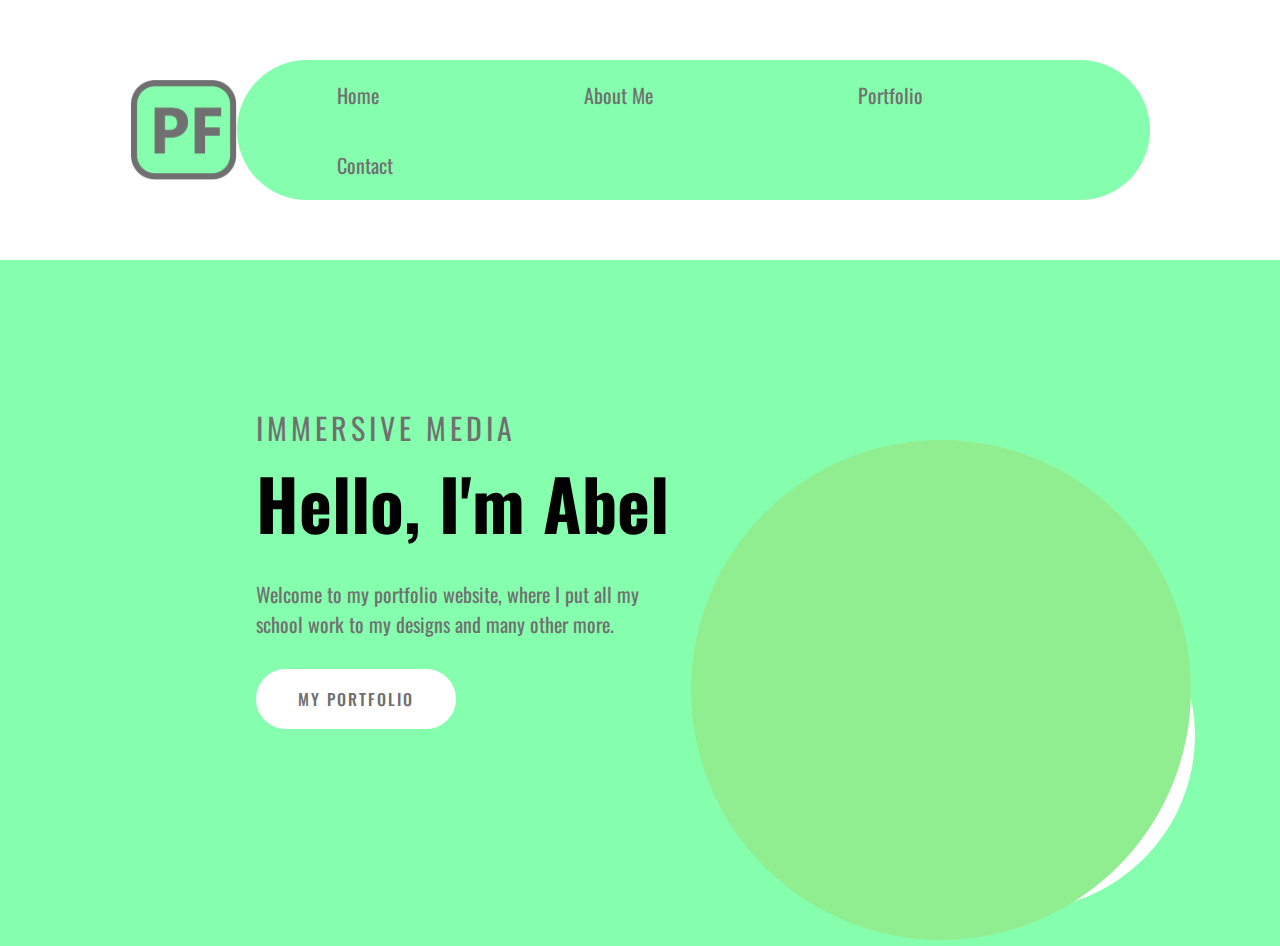
<file: index.html>
<!DOCTYPE html>
<html lang="en">
<head>
<link rel="stylesheet" href="Style.css">
<meta name="viewport" content="width=device-width, initial-scale=1.0">
</head>
<body>
    <div class="header">
        <nav>
            <img src="Pictures/Logo.PNG" class="Logo">
            <ul>
                <li><a href="index.html">Home</a></li>
                <li><a href="AboutMe.html">About Me</a></li>
                <li><a href="Portfolio.html">Portfolio</a></li>
                <li><a href="ContactPage.html">Contact</a></li>
            </ul>
            <a href="#"></a>
        </nav>
    </div>

    <div class="content">
        <span class="title">IMMERSIVE MEDIA</span>
        <h1>Hello, I'm Abel</h1>
        <p>Welcome to my portfolio website, where I put all my school work to my designs and many other more.</p>
        <a href="Portfolio.html" class="btn">My Portfolio</a>
    </div>
    <span class="dotted"></span>
    <span class="dot"></span>
</body>
</html>
</file>
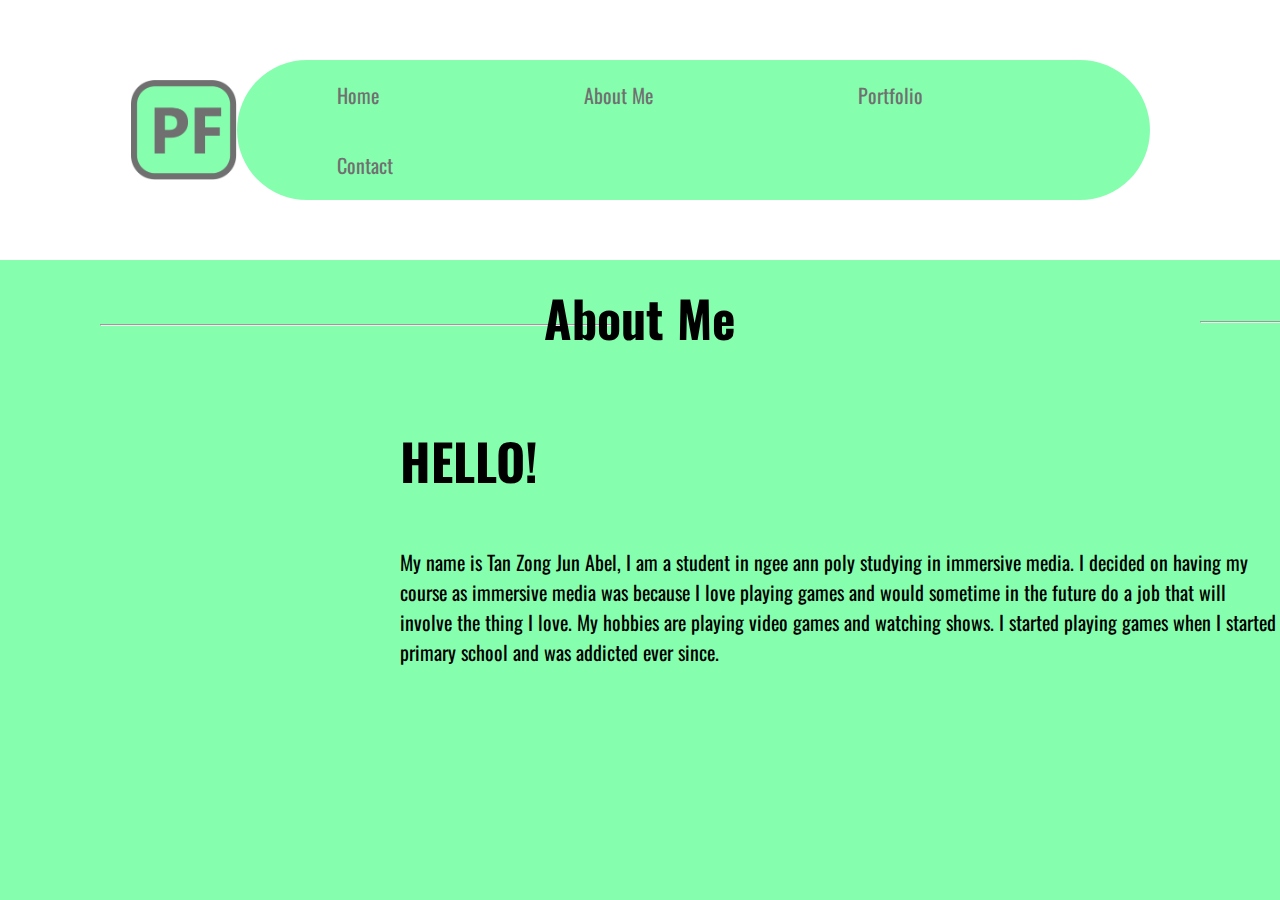
<file: AboutMe.html>
<!DOCTYPE html>
<html lang="en">
<head>
<link rel="stylesheet" href="Style.css">
<meta name="viewport" content="width=device-width, initial-scale=1.0">
</head>
<body>
    <div class="header">
        <nav>
            <img src="Pictures/Logo.PNG" class="Logo">
            <ul>
                <li><a href="index.html">Home</a></li>
                <li><a href="AboutMe.html">About Me</a></li>
                <li><a href="Portfolio.html">Portfolio</a></li>
                <li><a href="ContactPage.html">Contact</a></li>
            </ul>
            <a href="#"></a>
        </nav>
    </div>

    <div class="about">
        <h1>About Me<hr></h1>
        <div class="line">
            <hr>
        </div>
        <h2>HELLO!</h2>
        <p>My name is Tan Zong Jun Abel, I am a student in ngee ann poly studying in immersive media.
            I decided on having my course as immersive media was because I love playing games and would
            sometime in the future do a job that will involve the thing I love. My hobbies are playing video 
            games and watching shows. I started playing games when I started primary school and was 
            addicted ever since. </p>
    </div>
</body>
</html>
</file>
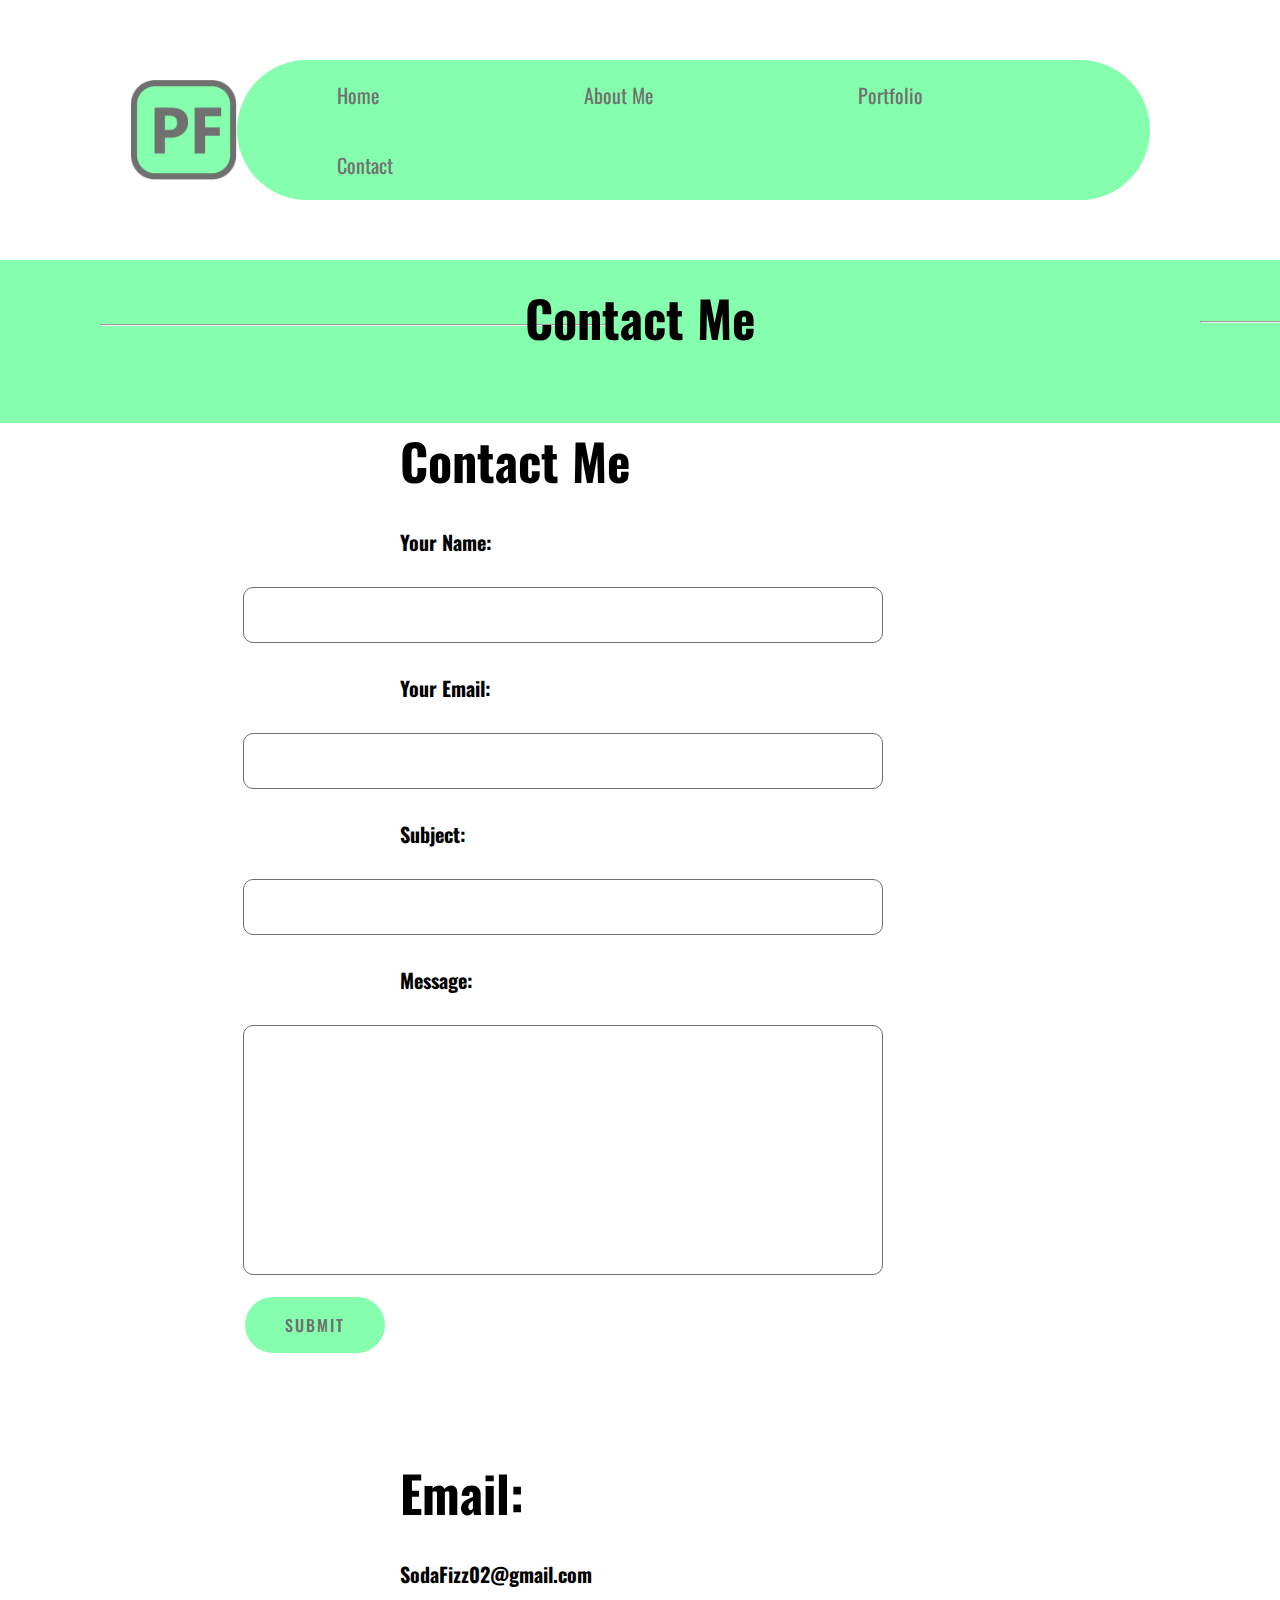
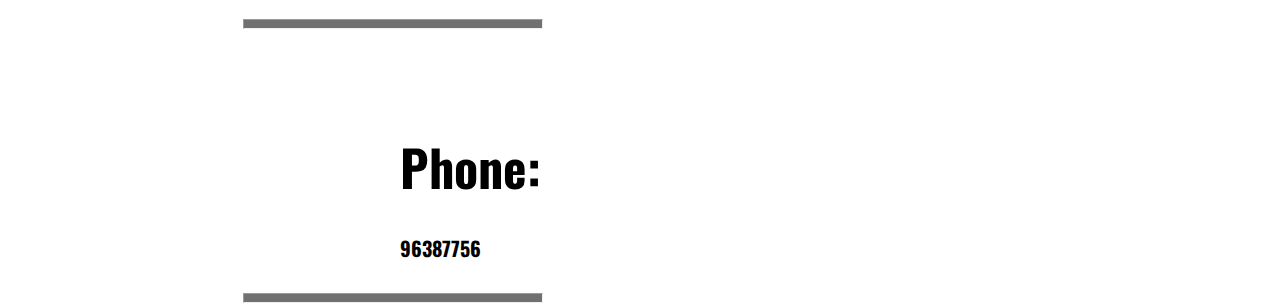
<file: ContactPage.html>
<!DOCTYPE html>
<html lang="en">
<head>
<link rel="stylesheet" href="Style.css">
<meta name="viewport" content="width=device-width, initial-scale=1.0">
</head>
<body>
    <div class="header">
        <nav>
            <img src="Pictures/Logo.PNG" class="Logo">
            <ul>
                <li><a href="index.html">Home</a></li>
                <li><a href="AboutMe.html">About Me</a></li>
                <li><a href="Portfolio.html">Portfolio</a></li>
                <li><a href="ContactPage.html">Contact</a></li>
            </ul>
            <a href="#"></a>
        </nav>
    </div>

    <div class="about">
        <h1>Contact Me<hr></h1>
        <div class="line">
            <hr>
        </div>
        <div class="contact">
            <h2>Contact Me</h2>
            <h3>Your Name:</h3>
                <input type="text" id="name" name="name">
            <h3>Your Email:</h3>
                <input type="text" id="email" name="email">
            <h3>Subject:</h3>
                <input type="text" id="subject" name="subject">
            <h3>Message:</h3>
            <div class="message">
                <input type="text" id="message" name="message">
            </div>
            <input type="submit" value="Submit">
            <div class="email">
            <h2>Email:</h2>
                <h3>SodaFizz02@gmail.com</h3>
            <hr>
            <h2>Phone:</h2>
                <h3>96387756</h3>
            <hr>
            </div>
        </div>
    </div>
</body>
</html>
</file>
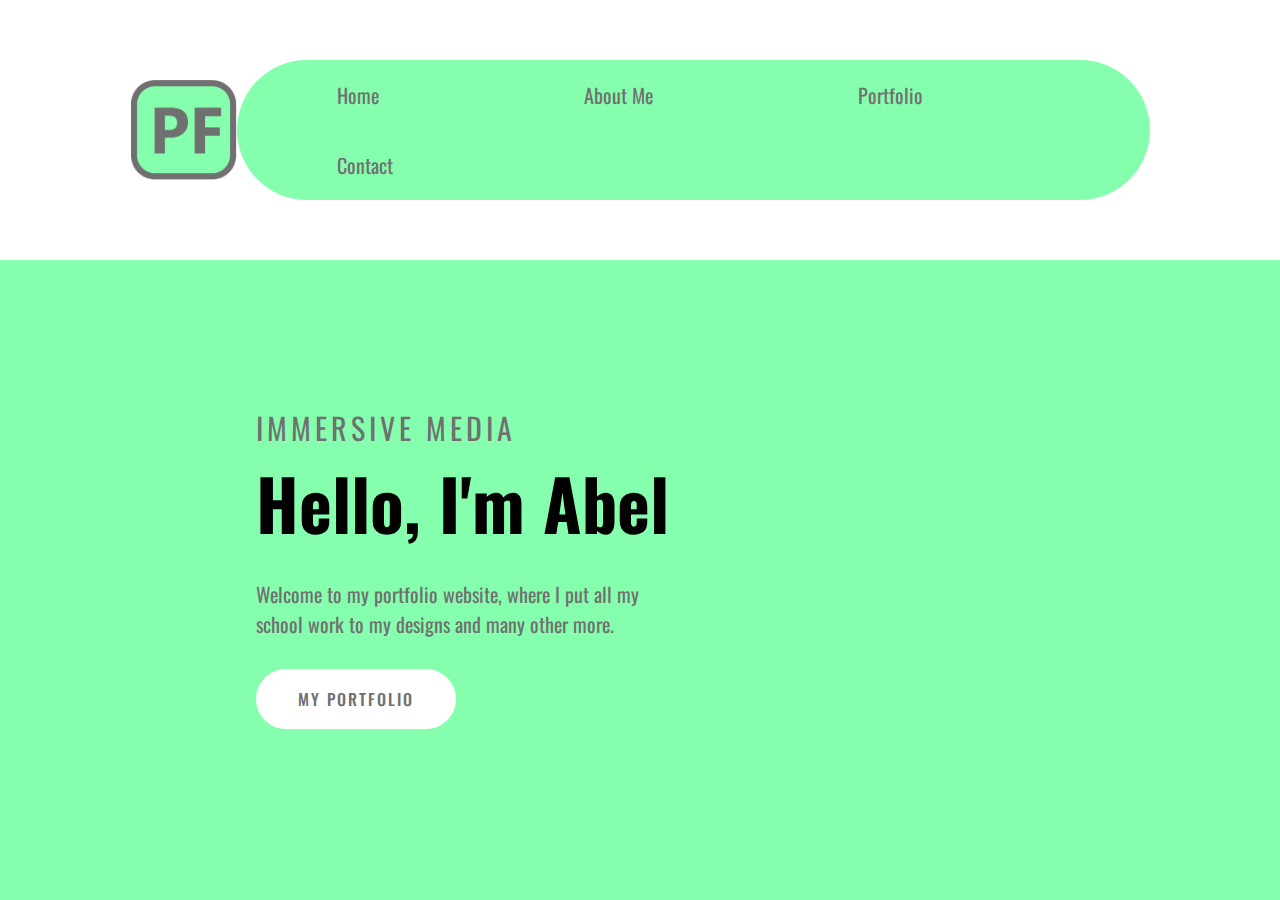
<file: HomePage.html>
<!DOCTYPE html>
<html lang="en">
<head>
<link rel="stylesheet" href="Style.css">

</head>
<body>
    <div class="header">
        <nav>
            <img src="Logo.PNG" class="Logo">
            <ul>
                <li><a href="HomePage.html">Home</a></li>
                <li><a href="#">About Me</a></li>
                <li><a href="#">Portfolio</a></li>
                <li><a href="#">Contact</a></li>
            </ul>
            <a href="#"></a>
        </nav>
    </div>

    <div class="content">
        <span class="title">IMMERSIVE MEDIA</span>
        <h1>Hello, I'm Abel</h1>
        <p>Welcome to my portfolio website, where I put all my school work to my designs and many other more.</p>
        <a href="#" class="btn">My Portfolio</a>
    </div>

    <div class="circle">

    </div>
</body>
</html>
</file>
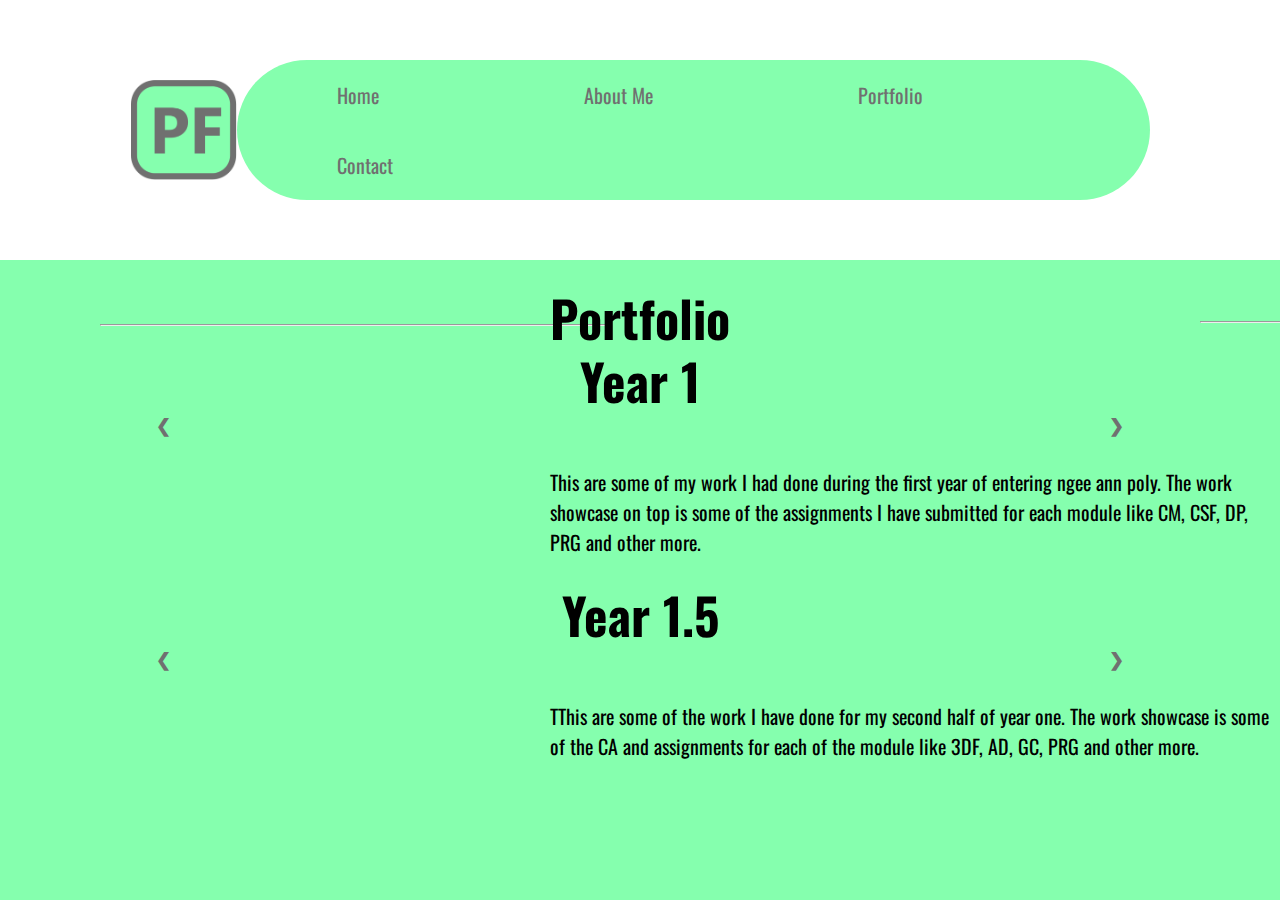
<file: Portfolio.html>
<!DOCTYPE html>
<html lang="en">
<head>
    <script>
        let slideIndex = [1,1];
        let slideId = ["mySlides1", "mySlides2"]
        showSlides(1, 0);
        showSlides(1, 1);
        
        function plusSlides(n, no) {
          showSlides(slideIndex[no] += n, no);
        }
        
        function showSlides(n, no) {
          let i;
          let x = document.getElementsByClassName(slideId[no]);
          if (n > x.length) {slideIndex[no] = 1}    
          if (n < 1) {slideIndex[no] = x.length}
          for (i = 0; i < x.length; i++) {
             x[i].style.display = "none";  
          }
          x[slideIndex[no]-1].style.display = "block";  
        }
        </script>

<link rel="stylesheet" href="Style.css">
<meta name="viewport" content="width=device-width, initial-scale=1.0">
</head>
<body>
    <div class="header">
        <nav>
            <img src="Pictures/Logo.PNG" class="Logo">
            <ul>
                <li><a href="index.html">Home</a></li>
                <li><a href="AboutMe.html">About Me</a></li>
                <li><a href="Portfolio.html">Portfolio</a></li>
                <li><a href="ContactPage.html">Contact</a></li>
            </ul>
            <a href="#"></a>
        </nav>
    </div>

    <div class="about">
        <h1>Portfolio<hr></h1>
        <div class="line">
            <hr>
        </div>
        <h1>Year 1</h1>
        <div class="slideshow-container">
            <div class="mySlides1">
              <img src="Pictures/IMP_Assigment 1.PNG" style="width:100%">
              <div class="text">IMP Assigment 1</div>
            </div>
          
            <div class="mySlides1">
              <img src="Pictures/IMP_Assigment 1_2.PNG" style="width:100%">
              <div class="text">IMP Assigment 1</div>
            </div>
          
            <div class="mySlides1">
              <img src="Pictures/PRG_Assignment 1.PNG" style="width:100%">
              <div class="text">PRG Assigment 1</div>
            </div>

            <div class="mySlides1">
                <img src="Pictures/DP_Assignment 1.jpg" style="width:100%">
                <div class="text">DP Assigment 1</div>
              </div>
          
            <a class="prev" onclick="plusSlides(-1, 0)">&#10094;</a>
            <a class="next" onclick="plusSlides(1, 0)">&#10095;</a>
          </div>
        
    <div class="portfolio">
        <p>This are some of my work I had done during the first year of entering ngee ann poly. The work 
            showcase on top is some of the assignments I have submitted for each module like CM, CSF, DP,
            PRG and other more.</p>
    </div>
    <div class="about">
        <h1>Year  1.5</h1>
        <div class="slideshow-container">
            <div class="mySlides2">
              <img src="Pictures/3DF_Assignment 1.PNG" style="width:100%">
              <div class="text">3DF Assigment 1</div>
            </div>
          
            <div class="mySlides2">
              <img src="Pictures/AD_Assignment 1_Card.PNG" style="width:100%">
              <div class="text">AD Assignment 1 Card</div>
            </div>
          
            <div class="mySlides2">
              <img src="Pictures/AD_Assignment 1_sketch.jpeg" style="width:100%">
              <div class="text">AD Assigment 1 sketch</div>
            </div>

            <div class="mySlides2">
                <img src="Pictures/IP_3DF_Assigment 1.PNG" style="width:100%">
                <div class="text">IP 3DF Assigment 1</div>
              </div>

              <div class="mySlides2">
                <img src="Pictures/IP_AD_Assigment 1.PNG" style="width:100%">
                <div class="text">IP AD Assigment 1</div>
              </div>
          
            <a class="prev" onclick="plusSlides(-1, 1)">&#10094;</a>
            <a class="next" onclick="plusSlides(1, 1)">&#10095;</a>
          </div>
          
    </div>

    <div class="portfolio">
        <p>TThis are some of the work I have done for my second half of year one. The work showcase is 
            some of the CA and assignments for each of the module like 3DF, AD, GC, PRG and other more.</p>
    </div>
</body>
</html>
</file>
<file: Style.css>
@import url('https://fonts.googleapis.com/css2?family=Oswald&display=swap');

body {
    background-color: #85FFAE;
  }

* {
    margin: 0;
    padding: 0;
    box-sizing: border-box;
    font-family: 'Oswald', sans-serif;
    font-size: 20px;
}
a {
    text-decoration: none;
}

.header {
    background-color: white;
    padding: 30px;
}

nav {
    display: flex;
    align-items: center;
    justify-content: space-between;
    padding: 30px 100px;
}

ul {
    background-color: #85FFAE;
    border-radius: 500px;
}
.Logo {
    max-height: 100px;
}

nav ul li {
    list-style: none;
    display: inline-block;
    padding: 20px 100px;
}

nav ul li a {
    color: #707070;
    position: relative;
    padding: 5px 0;
}

nav ul li a:hover{
    color: white;
}

nav ul li a:after{
    content: "";
    position: absolute;
    left: 0;
    bottom: 0;
    width: 0;
    height: 3px;
    background-color: #707070;
    transition: .3s;
}

nav ul li a:hover:after{
    width: 100%;
}

.btn {
    color: #707070;
    font-size: 16px;
    text-transform: uppercase;
    letter-spacing: 2px;
    padding: 16px 40px;
    border-radius: 500px;
    display: inline-block;
    font-weight: 500;
    transition: all .4s ease-in-out;
    background-size: 152% 100%;
    background: white;
    border: 2px solid white;
}

h1 {
    font-size: 70px;
}

.content {
    position: absolute;
    top: 45%;
    left: 20%;
}

.content .title{
    color: #707070;
    font-size: 30px;
    text-transform: uppercase;
    letter-spacing: 4px;
    display: inline-block;
    margin-bottom: 0px;
}

.content p {
    width: 55%;
    color: #707070;
    margin-top: 25px;
    margin-bottom: 30px;
}

.about h1{
    font-size: 50px;
    text-align: center;
    margin-top: 20px;
}

.about h2{
    font-size: 50px;
    margin-left: 400px;
    margin-top: 100px;
}

.about p {
    margin-left: 400px;
    max-width: 1000px;
    margin-top: 50px;
}

.about hr {
    width: 40%;
    margin-left: 100px;
    margin-top: -30px;
}

.line hr {
    margin-left: 1200px;
    margin-top: -5px;
}

.contact {
    background-color: white;
}

.contact h3 {
    margin-left: 400px;
    margin-top: 30px;
}

.contact hr {
    width: 300px;
    margin-left: 19%;
    margin-top: 30px;
    block-size: 10px;
    background-color: #707070;
    
}

* {box-sizing: border-box}
.mySlides1, .mySlides2 {display: none}
img {vertical-align: middle;}

.slideshow-container {
  max-width: 1000px;
  position: relative;
  margin: auto;
}

.prev, .next {
  cursor: pointer;
  position: absolute;
  top: 50%;
  width: auto;
  padding: 16px;
  margin-top: -22px;
  color: #707070;
  font-weight: bold;
  font-size: 18px;
  transition: 0.6s ease;
  border-radius: 0 3px 3px 0;
  user-select: none;
}

.next {
  right: 0;
  border-radius: 3px 0 0 3px;
}

.prev:hover, .next:hover {
  background-color: #f1f1f1;
  color: #85FFAE;
}

.text {
    color: #85FFAE;
    font-size: 40px;
    padding: 8px 12px;
    position: absolute;
    bottom: 8px;
    width: 100%;
    text-align: center;
  }

  input[type=text], select {
    width: 50%;
    padding: 12px 20px;
    margin-left: 19%;
    margin-top: 30px;
    display: inline-block;
    border: 1px solid  #707070;
    border-radius: 10px;
    box-sizing: border-box;
  }

  .message input[type=text], select {
    height: 250px;
  }

  input[type=submit] {
    color: #707070;
    font-size: 16px;
    text-transform: uppercase;
    letter-spacing: 2px;
    padding: 16px 40px;
    border-radius: 500px;
    display: inline-block;
    font-weight: 500;
    transition: all .4s ease-in-out;
    background-size: 152% 100%;
    background: #85FFAE;
    border: 2px solid white;
    margin-left: 19%;
    margin-top: 20px;
  }

  .portfolio p {
      margin-left: 550px;
  }

  .dot {
    height: 500px;
    width: 500px;
    background-color: lightgreen;
    border-radius: 50%;
    display: inline-block;
    margin-left: 54%;
    margin-top: -90%;
  }

  .dotted{
    height: 350px;
    width: 350px;
    background-color: white;
    border-radius: 50%;
    display: inline-block;
    margin-left: 66%;
    margin-top: 300px;
  }
@media only screen and (max-width: 600px) {
    nav ul {
        width: 100%;
        background: #85FFAE;
        position: absolute;
        top: 75px;
        right: 0;
        z-index: 2;
    }

    nav ul li {
        display: block;
        margin-top: px;
        margin-bottom: 0px;
        padding: 20px 240px;
    }

    .Logo {
        max-height: 50px;
    }

    .header {
        padding: 140px;
    }

    .content {
        position: absolute;
        top: 50%;
        left: 25%;
    }
    
    .content .title{
        color: #707070;
        font-size: 20px;
        text-transform: uppercase;
        letter-spacing: 4px;
        display: inline-block;
        margin-bottom: 0px;
    }

    h1 {
        font-size: 50px;
    }

    .portfolio p {
        margin-left: 30px;
    }

    .contact h2 {
        margin-left: 50px;
        font-size: 40px;
    }

    .contact h3 {
        margin-left: 50px;
    }

    input[type=text], select {
        width: 500px;
        padding: 12px 20px;
        margin-left: 50px;
        margin-top: 30px;
        display: inline-block;
        border: 1px solid  #707070;
        border-radius: 10px;
        box-sizing: border-box;
      }
    
    input[type=submit] {
        margin-left: 50px;
    }

    .about hr {
        width: 20%;
        margin-left: 60px;
        margin-top: -30px;
    }
    
    .line hr {
        margin-left: 400px;
        margin-top: -5px;
    }

    .about p {
        margin-left: 40px;
    }

    .about h2 {
        margin-left: 40px;
    }

    .contact hr {
        width: 250px;
        margin-top: 30px;
        margin-left: 40px;
    }

    .email h3 {
        color: #85FFAE;
        margin-left: 40px;
    }

    .dot {
        display: none;
    }

    .dotted {
        display: none;
    }
}
</file>
